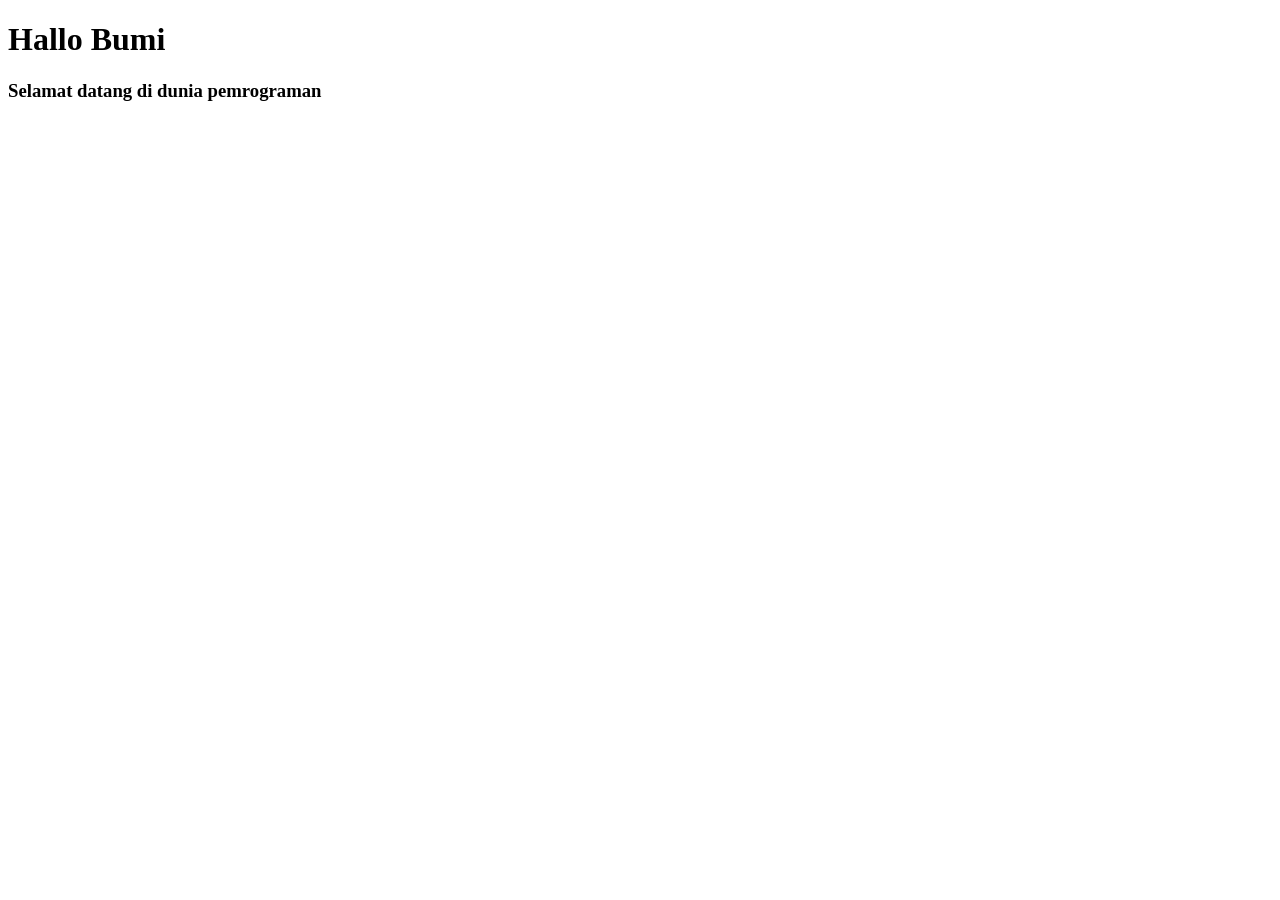
<file: index.html>
<!DOCTYPE html>
<html lang="en">
<head>
    <meta charset="UTF-8">
    <meta name="viewport" content="width=device-width, initial-scale=1.0">
    <title>Document</title>
</head>
<body>
    <h1>Hallo Bumi </h1>
    <h3>Selamat datang di dunia pemrograman</h3>
</body>
</html>
</file>
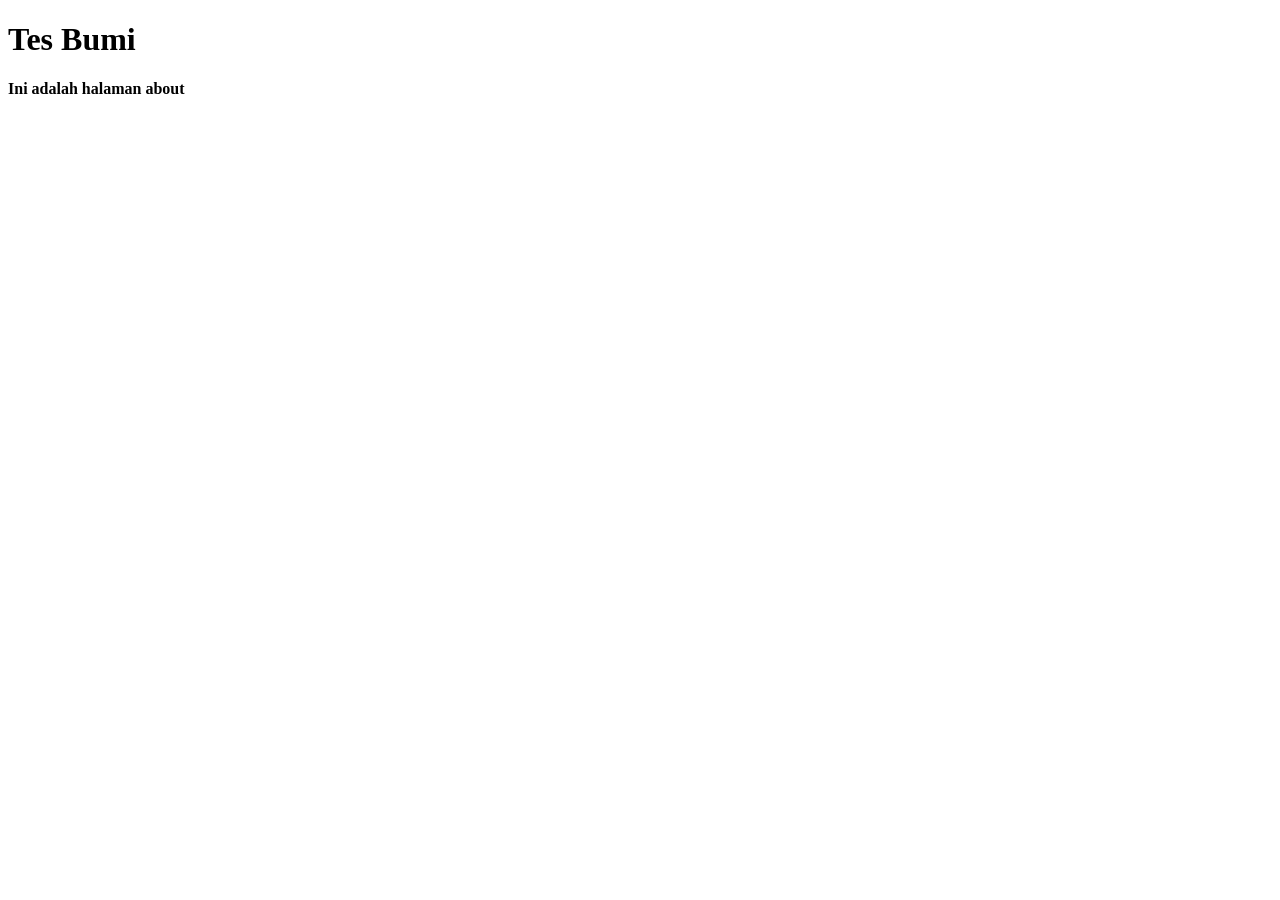
<file: aboute.html>
<!DOCTYPE html>
<html lang="en">
<head>
    <meta charset="UTF-8">
    <meta name="viewport" content="width=device-width, initial-scale=1.0">
    <title>Document</title>
</head>
<body>
    <h1>Tes Bumi </h1>
    <h4>Ini adalah halaman about</h4>
</body>
</html>
</file>
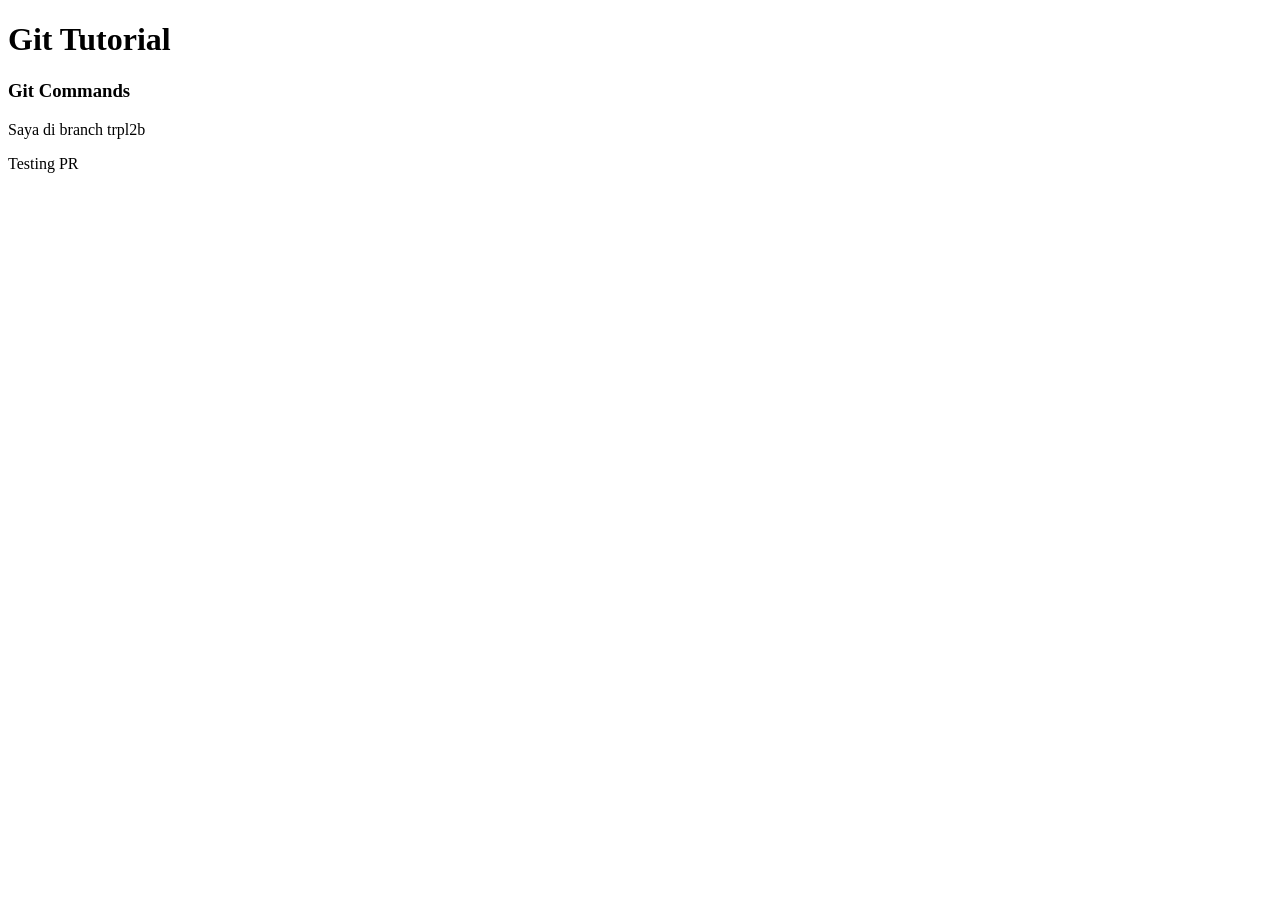
<file: latihan.html>
<!DOCTYPE html>
<html>
    <head>
        <title>Learn Github</title>
    </head>

    <body>
        <h1>Git Tutorial</h1>
        <h3>Git Commands</h3>
        <p>Saya di branch trpl2b</p>
        
        <p>Testing PR</p>
    </body>
</html>
</file>
